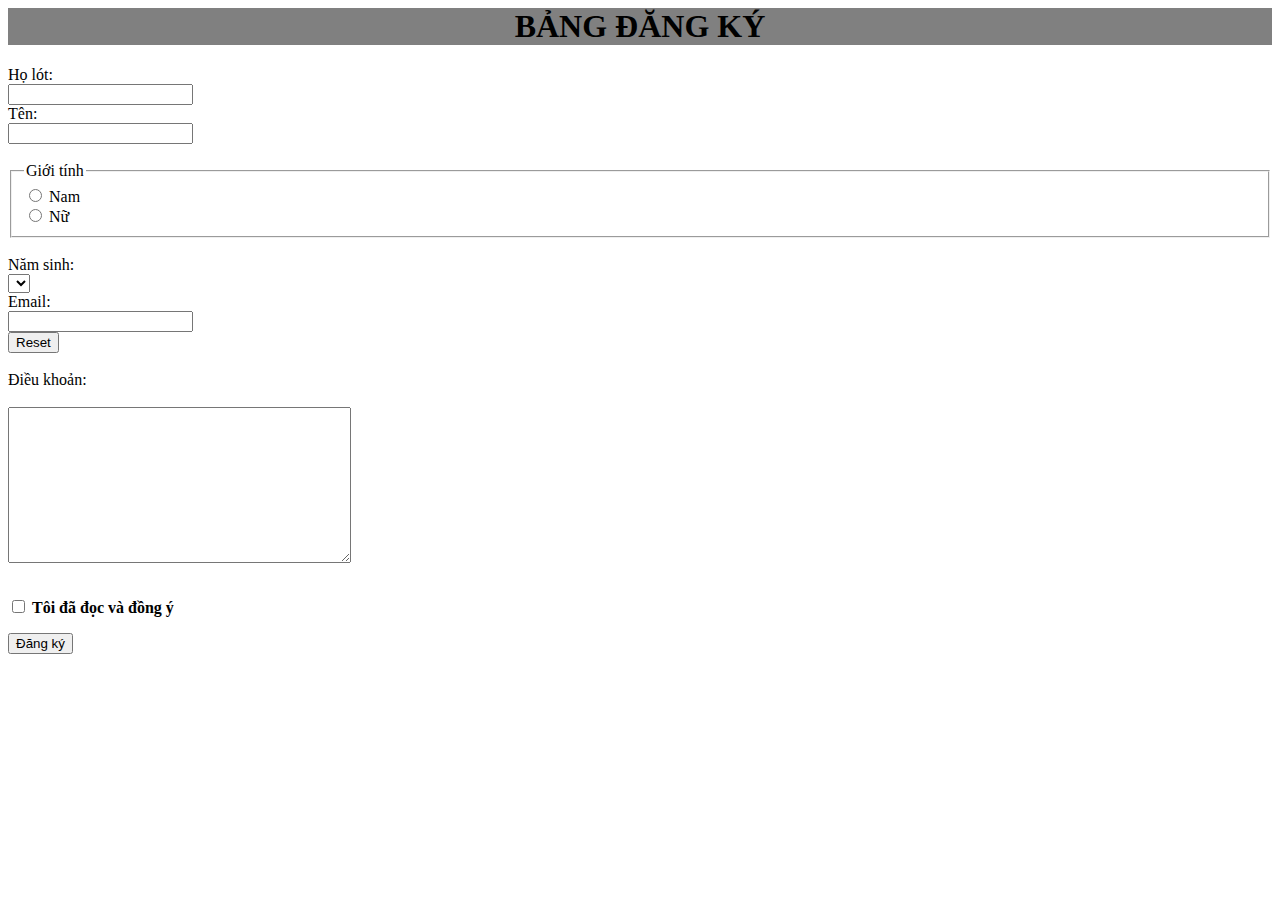
<file: contact.html>
<html lang="en">
<head>
    <meta charsel="UTF-8">
    <meta http-eqiuv="X-UA-Compatible" content="IE=edge">
    <meta name="viewport" content="width=device-width, initial-scale=1.0">
    <title>Document</title>
    <link rel="stylesheet" href="contact.css">
</head>
<body>
    <h1>BẢNG ĐĂNG KÝ</h1>
    <from action="/Bảng thông báo.html">
        <label for="holot">Họ lót:</label><br>
        <input type="text" name="holot"><br>
        <label for="name">Tên:</label><br>
        <input type="text" name="name"><br>
    </from>
    <br>
    <from action="/Bảng thông báo.html">
        <fieldset>
        <legend>Giới tính</legend>
            <input type="radio" name="sex" value="Male">
            <label for="male">Nam</label><br>
            <input type="radio" name="sex" value="Female">
            <label for="female">Nữ</label><br>
        </fieldset>
    </from>
    <br>
    <from action="/Bảng thông báo.html">
        Năm sinh:<br>
        <select name="ybrith" id="ybrith">
            <option value="Ybrith"></option>
        </select><br>
        Email:<br>
        <input type="text" name="email"><br>
        <input type="submit" value="Reset"><br>
        <br>
        <label for="dieukhoan">Điều khoản:</label><br>
        <br>
        <textarea name="dieukhoan" cols="40" rows="10"></textarea><br>
        <br>
        <p>
            <input type="checkbox">
            <label for="checkbox"><b>Tôi đã đọc và đồng ý</b></label>
        </p>
        <p>
            <input type="submit" value="Đăng ký" onclick="alert('Bạn đã đăng ký thành công')">
        </p>
    </from>
</body>
</html>
</file>
<file: contact.css>
h1{
    text-align: center;
    background-color: grey;
}
</file>
